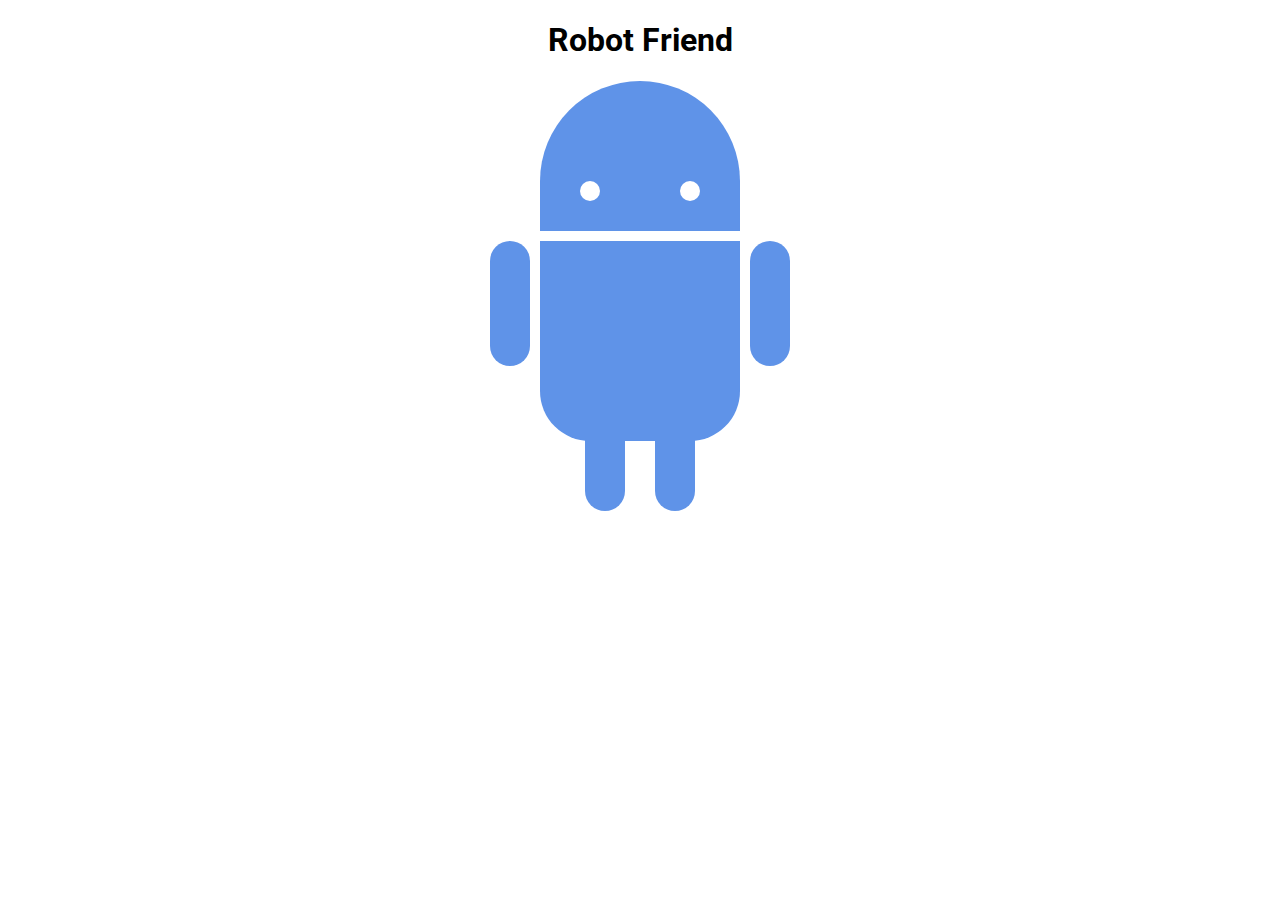
<file: RobotFriend/index.html>
<!DOCTYPE html>
<html>
<head>
	<title>RoboPage</title>
	<link rel="stylesheet" type="text/css" href="style.css">
	<link href="https://fonts.googleapis.com/css?family=Roboto" rel="stylesheet">
</head>
<body>
	<h1>Robot Friend</h1>
	<div class="robots">
		<div class="android"> 
			<div class="head"> 
				<div class="eyes"> 
					<div class="left_eye"></div> 
					<div class="right_eye"></div>
				</div> 
			</div> 
			<div class="upper_body"> 
				<div class="left_arm"></div> 
				<div class="torso"></div> 
				<div class="right_arm"></div> 
			</div> 
			<div class="lower_body"> 
				<div class="left_leg"></div> 
				<div class="right_leg"></div> 
			</div> 
		</div>
	</div>
	<!-- <img src="https://kids.nationalgeographic.com/content/dam/kids/photos/articles/Science/H-P/heart.ngsversion.1396531395268.jpg" width="500px" height="300px">  -->
</body>
</html>
</file>
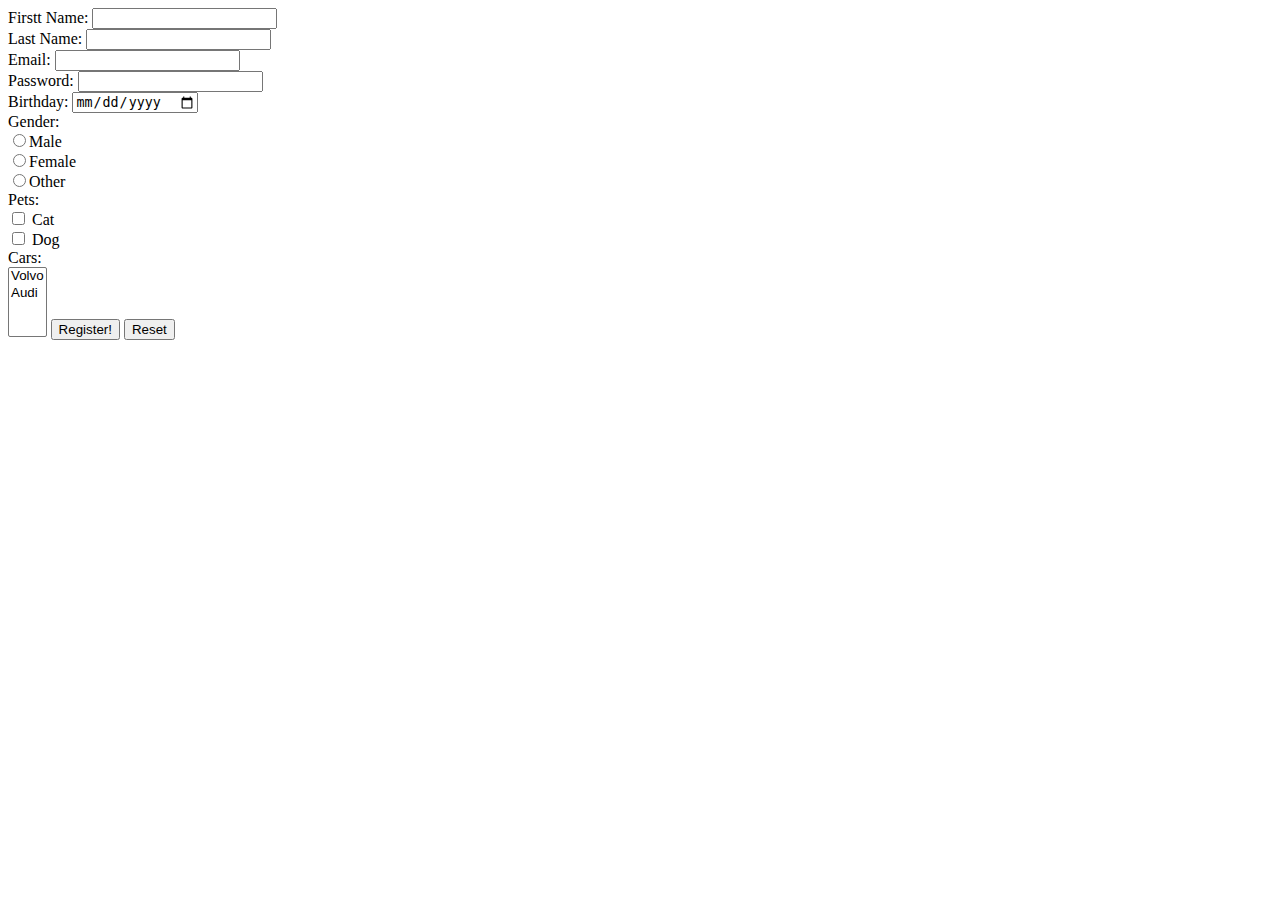
<file: register.html>
<!DOCTYPE html>
<html>

<head>
    <title>Register</title>
</head>

<body>
    <form>
       Firstt Name: <input type="text" name="firstname"><br>
       Last Name: <input type="text"name="lastname"><br>
       Email: <input type="email" name="email"required ><br>
       Password: <input type="password"name="password" min="5"><br>
       Birthday: <input type="date"name="Birthday"><br>

       Gender:<br>
       <input type="radio" name = "gender" >Male<br>
       <input type="radio"  name = "gender">Female<br>
       <input type="radio"  name = "gender">Other<br>

       Pets: <br>
       <input type="checkbox" name="cat"> Cat <br>
       <input type="checkbox"name ="dog"> Dog <br>

        Cars:<br>
        <select multiple>
            <option value="volvo" name = "volvo">Volvo</option><br>
            <option value="Audi" name"Audi">Audi</option><br>
        </select>


       <input type ="submit" value="Register!">
       <input type = "reset"> 
    </form>
 
</body>

</html>
</file>
<file: RobotFriend/style.css>
h1 {
	text-align: center;
	font-family: 'Roboto', sans-serif;
}


.robots { 
	display: flex;
	justify-content: center;
    flex-wrap: wrap;
    
}

.head, 
.left_arm, 
.torso, 
.right_arm, 
.left_leg, 
.right_leg {
	 background-color: #5f93e8;
}

.head { 
	width: 200px; 
	margin: 0 auto; 
	height: 150px; 
	border-radius: 200px 200px 0 0; 
	margin-bottom: 10px;
} 

.eyes {
    /* width: 15px;
    height: 15px;
    border-radius: 50%; */
    display: flex;
}


.head:hover {
	width: 300px;
    transition: 1s ease-in-out;
}

.upper_body { 
	width: 300px; 
	height: 150px;
	display: flex; 
} 

.left_arm, .right_arm { 
	width: 40px; 
	height: 125px;
	border-radius: 100px; 
} 

.left_arm { 
	margin-right: 10px; 
} 

.right_arm { 
	margin-left: 10px; 
} 

.torso { 
	width: 200px; 
	height: 200px;
    border-radius: 0 0 50px 50px; 
    /* background-color:#5f93e8; */
    /* margin: 0 auto; */
} 

.lower_body { 
	width: 200px; 
	height: 100px;
	/* This is another useful property. Hmm what do you think it does?*/
	margin: 0 auto;
	display: flex;

} 

.left_leg, .right_leg { 
	width: 40px; 
	height: 120px;
	border-radius: 0 0 100px 100px; 
} 

.left_leg { 
	margin-left: 45px; 
} 

.left_leg:hover {
	-webkit-transform: rotate(20deg);
    -moz-transform: rotate(20deg);
    -o-transform: rotate(20deg);
    -ms-transform: rotate(20deg);
    transform: rotate(20deg);
}

.right_leg { 
	margin-left: 30px; 

}

.left_eye, .right_eye { 
	width: 20px; 
	height: 20px; 
	border-radius: 15px; 
	background-color: white;  
} 

.left_eye { 
	/* These properties are new and you haven't encountered
	in this course. Check out CSS Tricks to see what it does! */
	position: relative; 
	top: 100px; 
	left: 40px; 
} 

.right_eye { 
	position: relative; 
	top: 100px; 
	left: 120px; 
}
</file>
